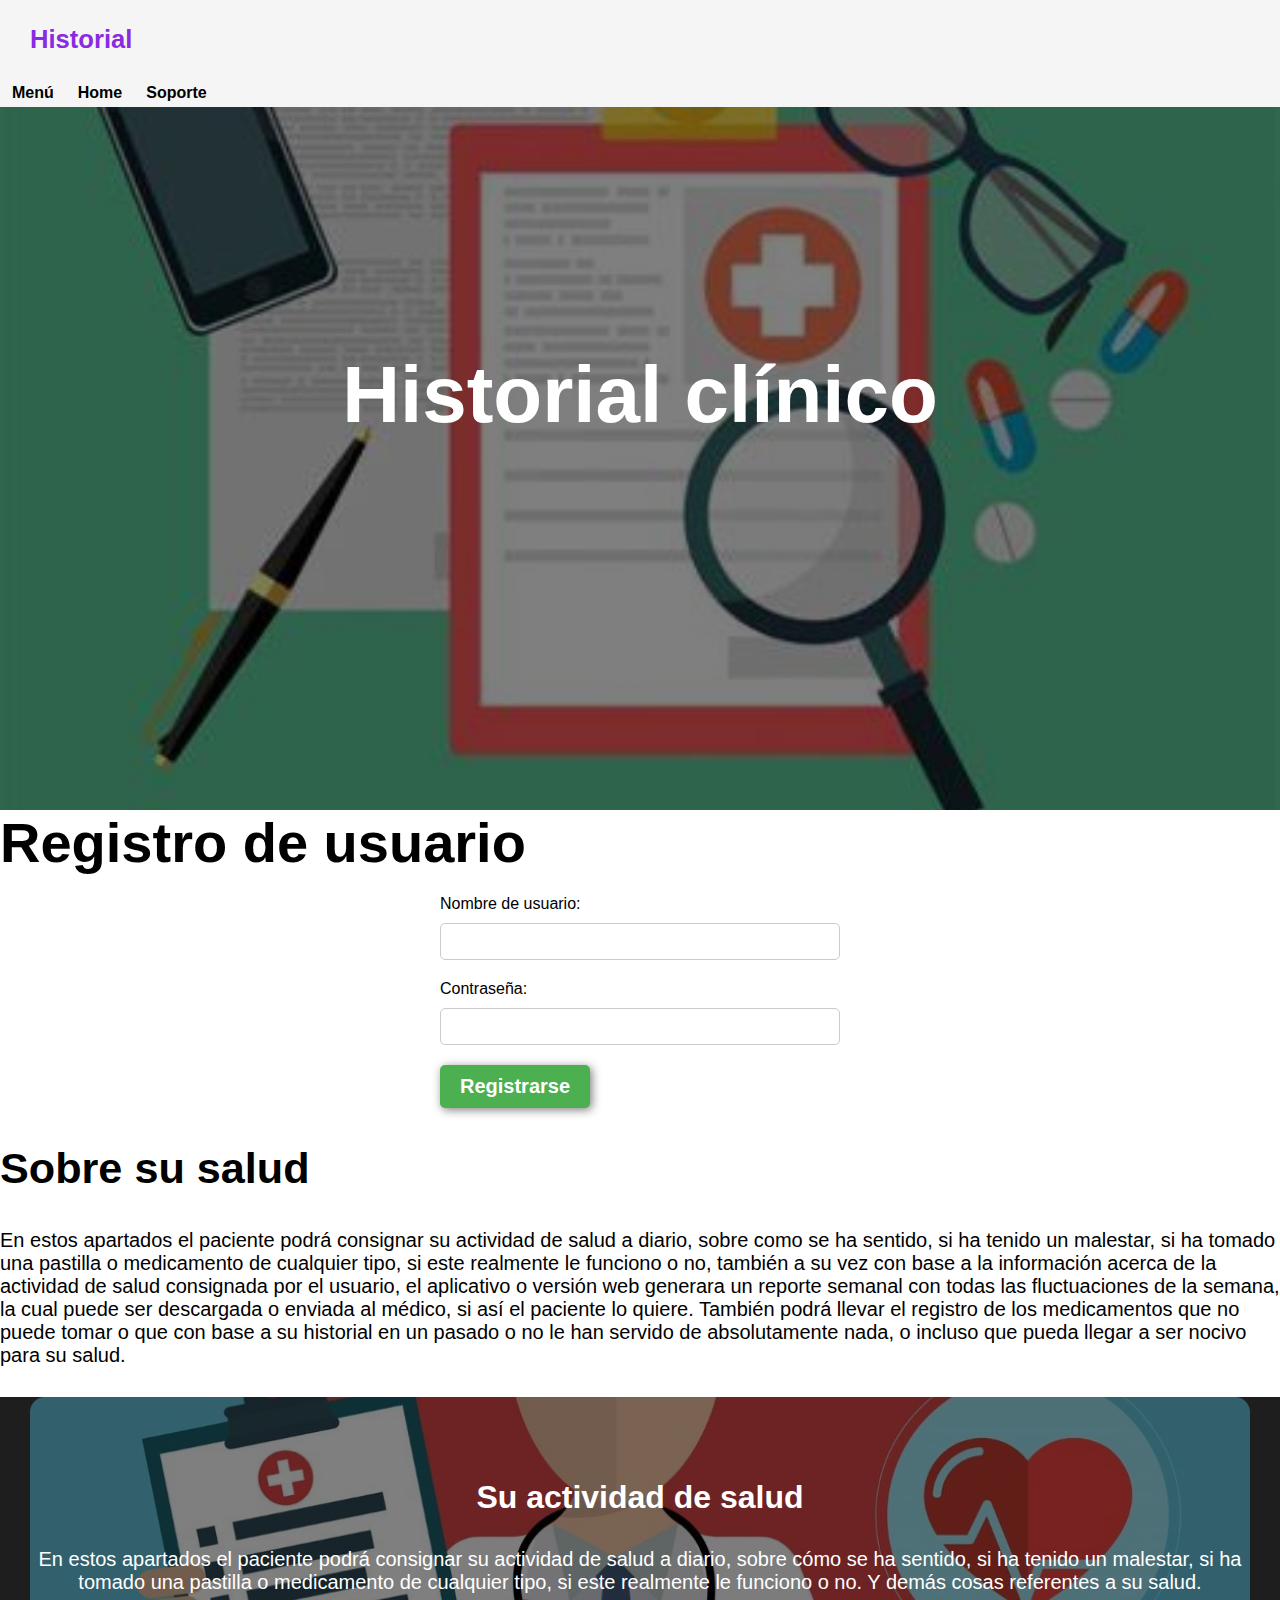
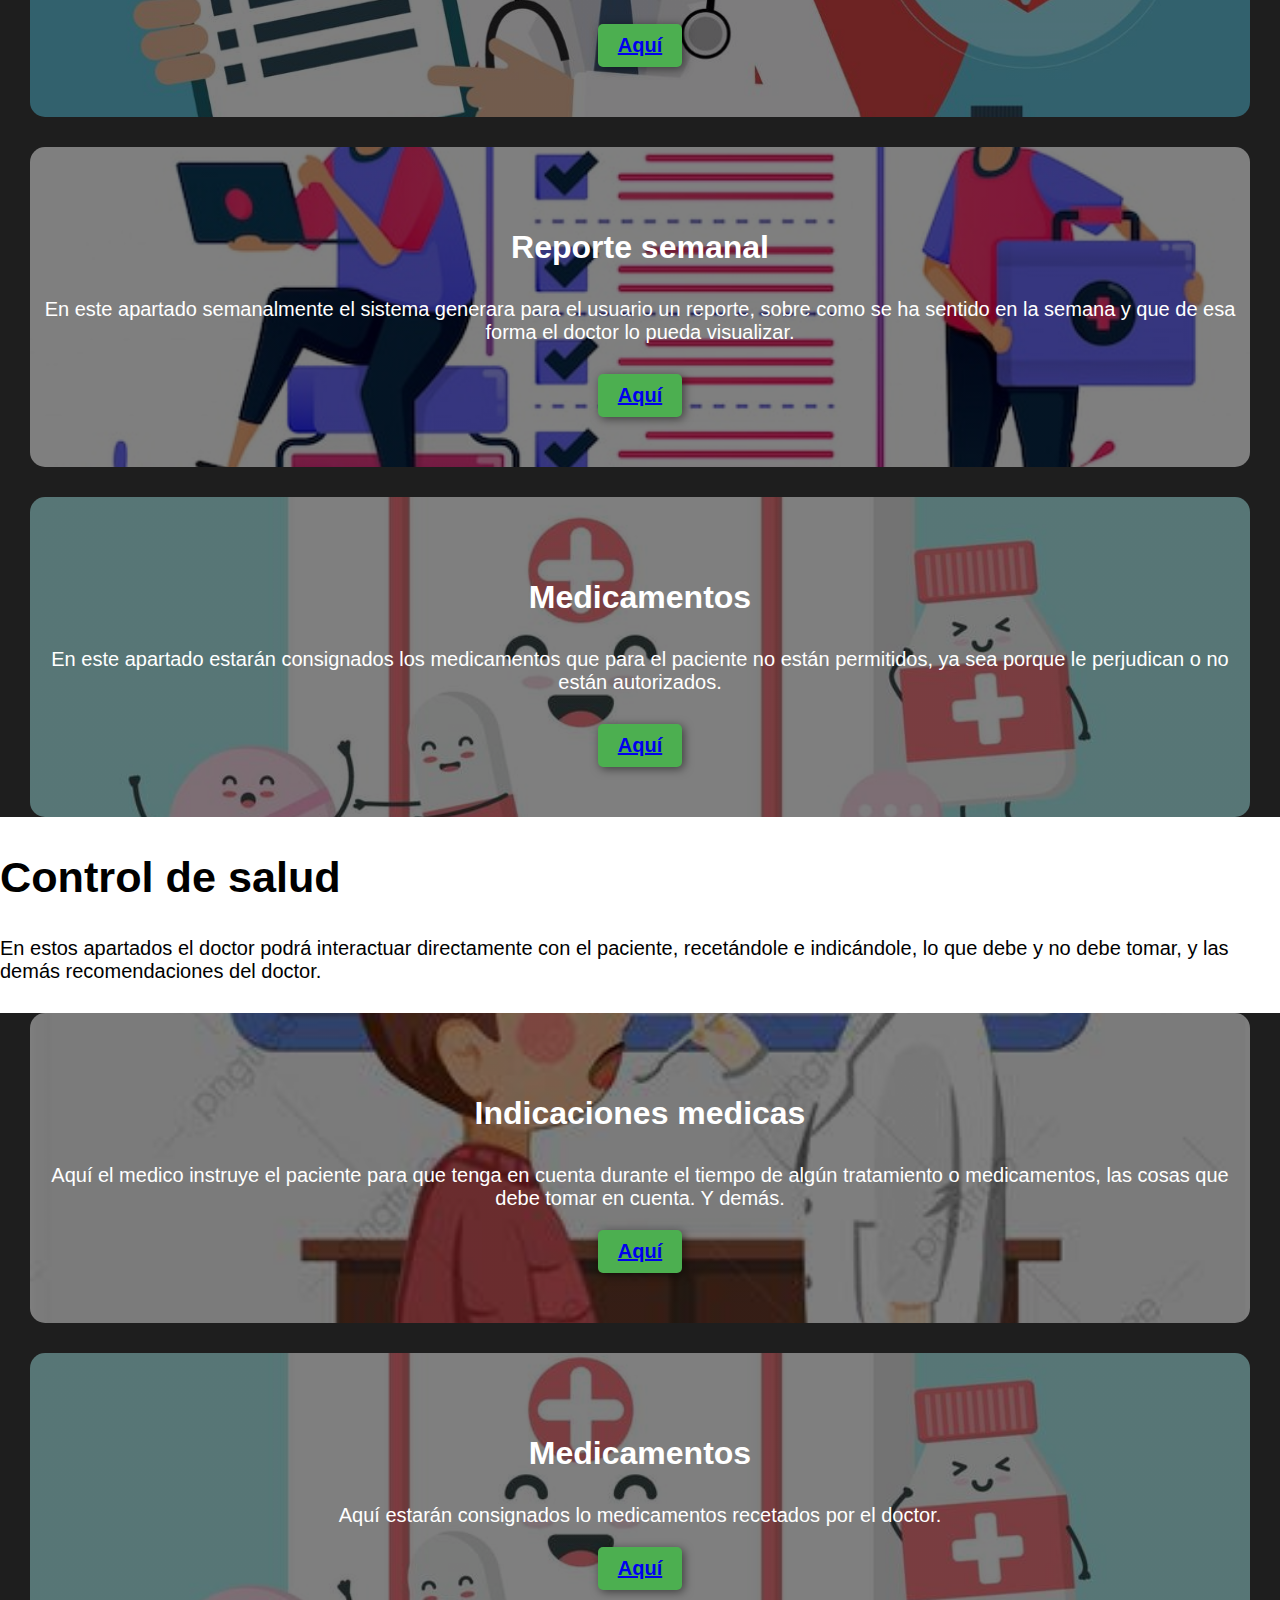
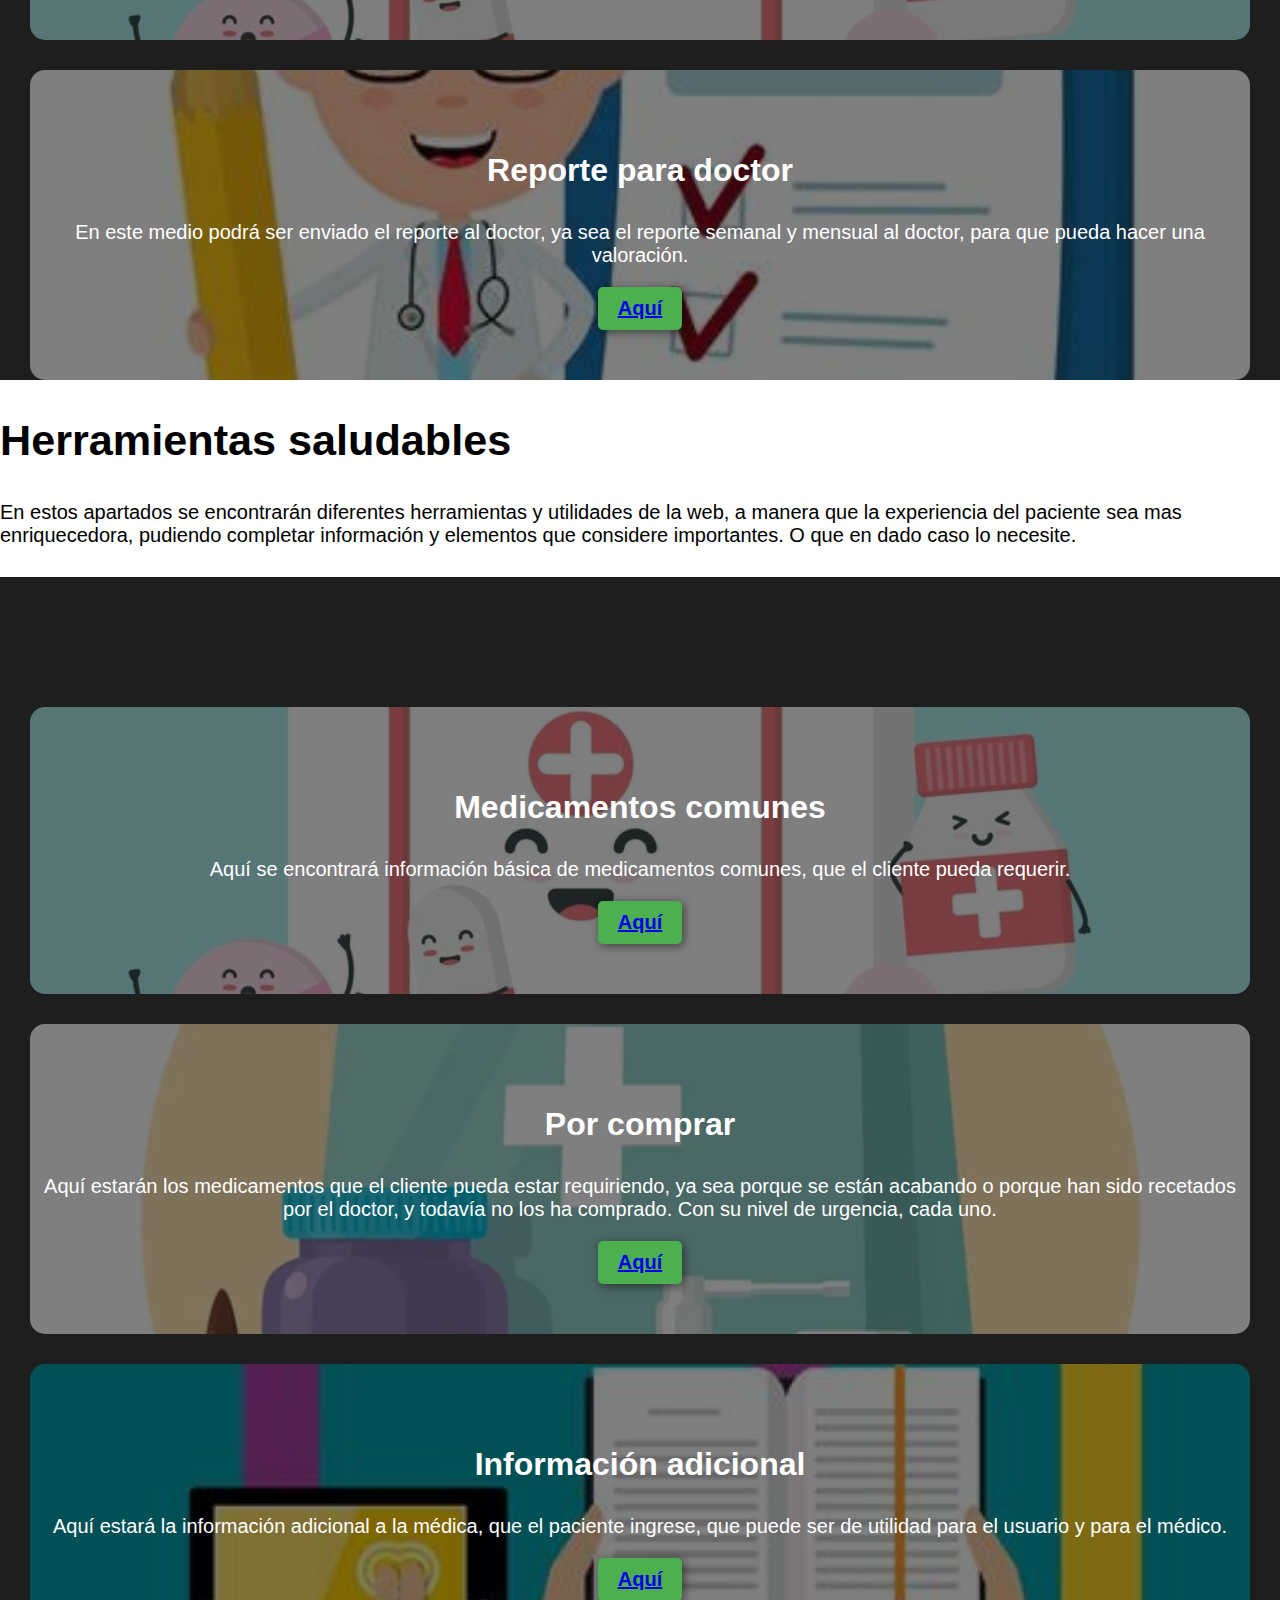
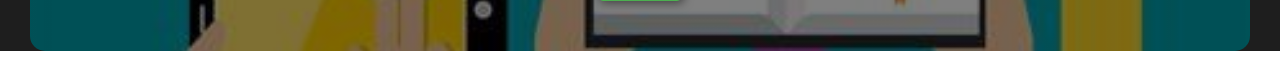
<file: index.html>
<!DOCTYPE html>
<html lang="en">

<head>
    <meta charset="UTF-8">
    <meta http-equiv="X-UA-Compatible" content="IE=edge">
    <meta name="viewport" content="width=device-width, initial-scale=1.0">
    <title>HISTORIAL</title>
    <link rel="stylesheet" href="index.css">
    <meta charset="uft-8">
</head>

<body>
    <header>
        <div class="contenedor">
            <p class="logo">Historial</p>
            <nav>
                <a href="#">Menú</a>
                <a href="#">Home</a>
                <a href="#">Soporte</a>
            </nav>
        </div>
    </header>

    <section id="hero">
        <h1>Historial clínico</h1>
    </section>

    <link rel="stylesheet" href="index.css">
    </head>

    <body>
        <h1>Registro de usuario</h1>
        <form id="formulario">
            <label for="username">Nombre de usuario:</label>
            <input type="text" id="username" name="username" required>
            <label for="password">Contraseña:</label>
            <input type="password" id="password" name="password" required>
            <button type="submit">Registrarse</button>
        </form>

        <script src="./Persistencia.js"></script>

        <section id="Historial"></section>
        <div class="contenedor">

            <div class="img-contenedor"></div>
            <h2>Sobre su salud</h2>
            <p>En estos apartados el paciente podrá consignar su actividad de salud a diario, sobre como se ha sentido,
                si ha tenido un malestar, si ha tomado una pastilla o medicamento de cualquier tipo, si este realmente
                le funciono o no, también a su vez con base a la información acerca de la actividad de salud consignada
                por el usuario, el aplicativo o versión web generara un reporte semanal con todas las fluctuaciones de
                la semana, la cual puede ser descargada o enviada al médico, si así el paciente lo quiere. También podrá
                llevar el registro de los medicamentos que no puede tomar o que con base a su historial en un pasado o
                no le han servido de absolutamente nada, o incluso que pueda llegar a ser nocivo para su salud.</p>
        </div>
        </section>

        <section id="Sobre-Su-Salud">
            <div class="contenedor">
                <div class="carta">
                    <h3>Su actividad de salud</h3>
                    <p>En estos apartados el paciente podrá consignar su actividad de salud a diario, sobre cómo se ha
                        sentido, si ha tenido un malestar, si ha tomado una pastilla o medicamento de cualquier tipo, si
                        este realmente le funciono o no. Y demás cosas referentes a su salud.</p>
                    <button>
                        <a
                            href="./pagina2.html">Aquí
                        </a>
                    </button>

                </div>
                <div class="carta">
                    <h3>Reporte semanal</h3>
                    <p>En este apartado semanalmente el sistema generara para el usuario un reporte, sobre como se ha
                        sentido en la semana y que de esa forma el doctor lo pueda visualizar.</p>
                    <button>
                        <a
                            href="./reporte.html">Aquí
                        </a>
                    </button>
                </div>
                <div class="carta">
                    <h3>Medicamentos</h3>
                    <p> En este apartado estarán consignados los medicamentos que para el paciente no están permitidos,
                        ya sea porque le perjudican o no están autorizados.</p>
                    <button>
                        <a
                            href="./MedicamentosNo.html">Aquí
                        </a>
                    </button>
                </div>
            </div>
        </section>


        <div class="img-contenedor"></div>
        <h2>Control de salud</h2>
        <p>En estos apartados el doctor podrá interactuar directamente con el paciente, recetándole e indicándole, lo
            que debe y no debe tomar, y las demás recomendaciones del doctor.</p>
        </div>
        </section>

        <section id="control-salud">
            <div class="contenedor">
                <div class="cartaa">
                    <h3>Indicaciones medicas</h3>
                    <p>Aquí el medico instruye el paciente para que tenga en cuenta durante el tiempo de algún
                        tratamiento o medicamentos, las cosas que debe tomar en cuenta. Y demás.</p>
                    <button>
                        <a
                            href="./IndicacionesM.html">Aquí
                        </a>
                    </button>
                </div>
                <div class="cartaa">
                    <h3>Medicamentos</h3>
                    <p>Aquí estarán consignados lo medicamentos recetados por el doctor.</p>
                    <button>
                        <a
                            href="./Medicamentos.html">Aquí
                        </a>
                    </button>
                </div>
                <div class="cartaa">
                    <h3>Reporte para doctor</h3>
                    <p>En este medio podrá ser enviado el reporte al doctor, ya sea el reporte semanal y mensual al
                        doctor, para que pueda hacer una valoración.</p>
                    <button>
                        <a
                            href="./ReporteD.html">Aquí
                        </a>
                    </button>
                </div>
            </div>
        </section>

        <div class="img-contenedor"></div>
        <h2>Herramientas saludables</h2>
        <p>En estos apartados se encontrarán diferentes herramientas y utilidades de la web, a manera que la experiencia
            del paciente sea mas enriquecedora, pudiendo completar información y elementos que considere importantes. O
            que en dado caso lo necesite.</p>
        </div>
        </section>

        <section id="Herramientas-1">
            <div class="contenedor">
                <div class="cartaaa">

                </div>
                <div class="cartaaa">
                    <h3>Medicamentos comunes</h3>
                    <p>Aquí se encontrará información básica de medicamentos comunes, que el cliente pueda requerir.</p>
                    <button>
                         <a
                            href="./MedicamentosComunes.html">Aquí
                         </a>
                    </button>
                </div>
                <div class="cartaaa">
                    <h3>Por comprar</h3>
                    <p>Aquí estarán los medicamentos que el cliente pueda estar requiriendo, ya sea porque se están
                        acabando o porque han sido recetados por el doctor, y todavía no los ha comprado. Con su nivel
                        de urgencia, cada uno.</p>
                    <button>
                        <a
                            href="./PorComprar.html">Aquí
                        </a>
                    </button>
                </div>
                <div class="cartaaa">
                    <h3>Información adicional</h3>
                    <p>Aquí estará la información adicional a la médica, que el paciente ingrese, que puede ser de
                        utilidad para el usuario y para el médico. </p>
                    <button>
                        <a
                            href="./InfoAd.html">Aquí
                        </a>
                    </button>
                </div>
        </section>

    </body>
    

</html>
</file>
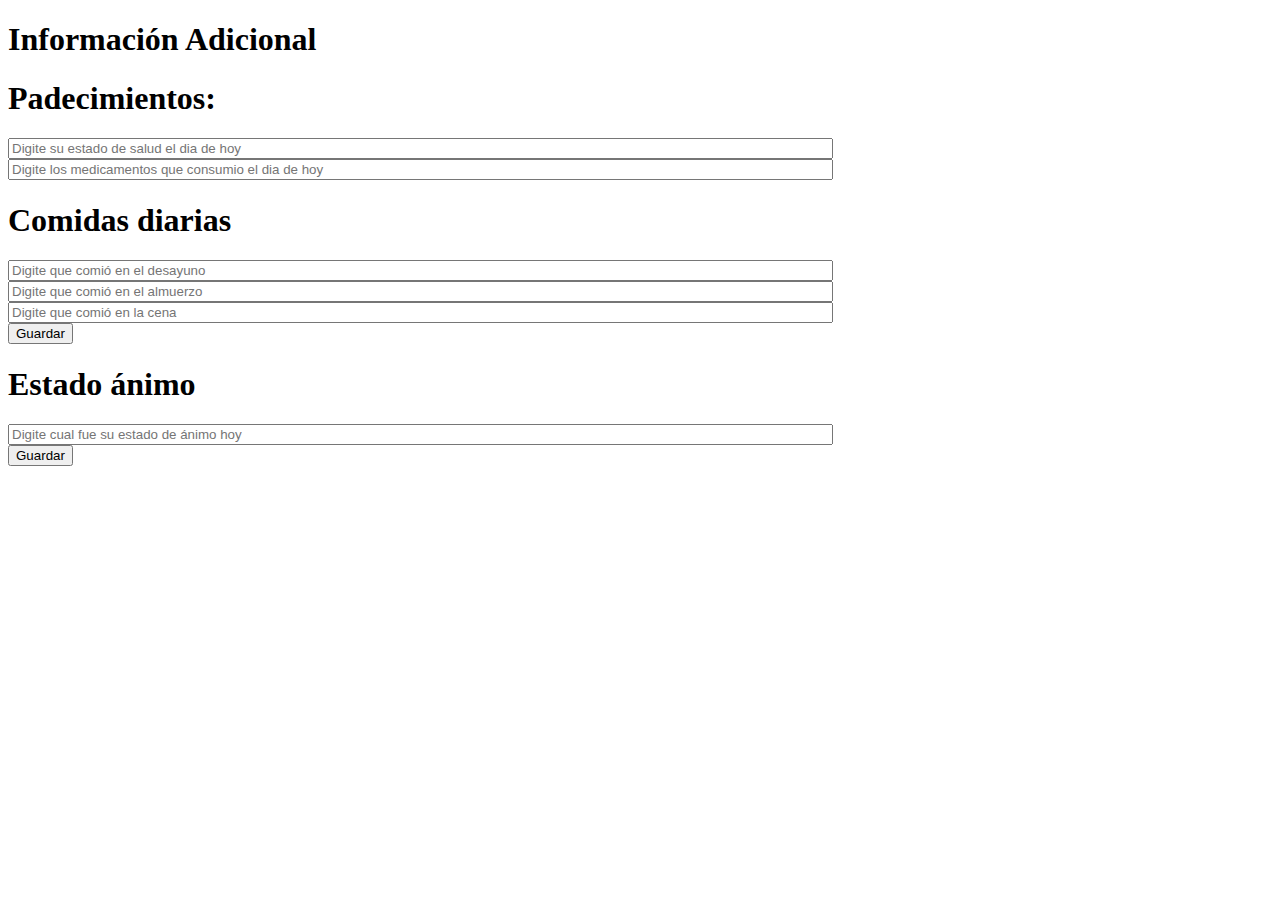
<file: InfoAd.html>
<!DOCTYPE html>
<html lang="en">
<head>
    <meta charset="UTF-8">
    <meta http-equiv="X-UA-Compatible" content="IE=edge">
    <meta name="viewport" content="width=device-width, initial-scale=1.0">
    <title>Información Adicional</title>
</head>
<body>
    <h1>Información Adicional</h1>
    <form id="formulario3">
        <h1>Padecimientos:</h1>
        <input type="text" name="estadosalud" id="estadosalud" placeholder="Digite su estado de salud el dia de hoy" size="100"><br>
        <input type="text" name="medicamentos" id="medicamentos" placeholder="Digite los medicamentos que consumio el dia de hoy" size="100"><br>
    </form>

    <script src="./Entrada.js"></script>

    <h1>Comidas diarias</h1>
    <form id="formulario4">
    <input type="text" name="Desayuno" id="Desayuno" placeholder="Digite que comió en el desayuno" size="100"><br>
    <input type="text" name="Almuerzo" id="Almuerzo" placeholder="Digite que comió en el almuerzo" size="100"><br>
    <input type="text" name="Cena" id="Cena" placeholder="Digite que comió en la cena" size="100"><br>
    <button type="submit">Guardar</button>
    </form>

    <script src="./Entrada.js"></script>

    <h1>Estado ánimo</h1>
    <form id="formulario2">
        <input type="text" name="Estado ánimo" id="Estado ánimo" placeholder="Digite cual fue su estado de ánimo hoy" size="100"><br>
        <button type="submit">Guardar</button>
    </form>
    <script src="./Entrada.js"></script>

    
</body>
</html>
</file>
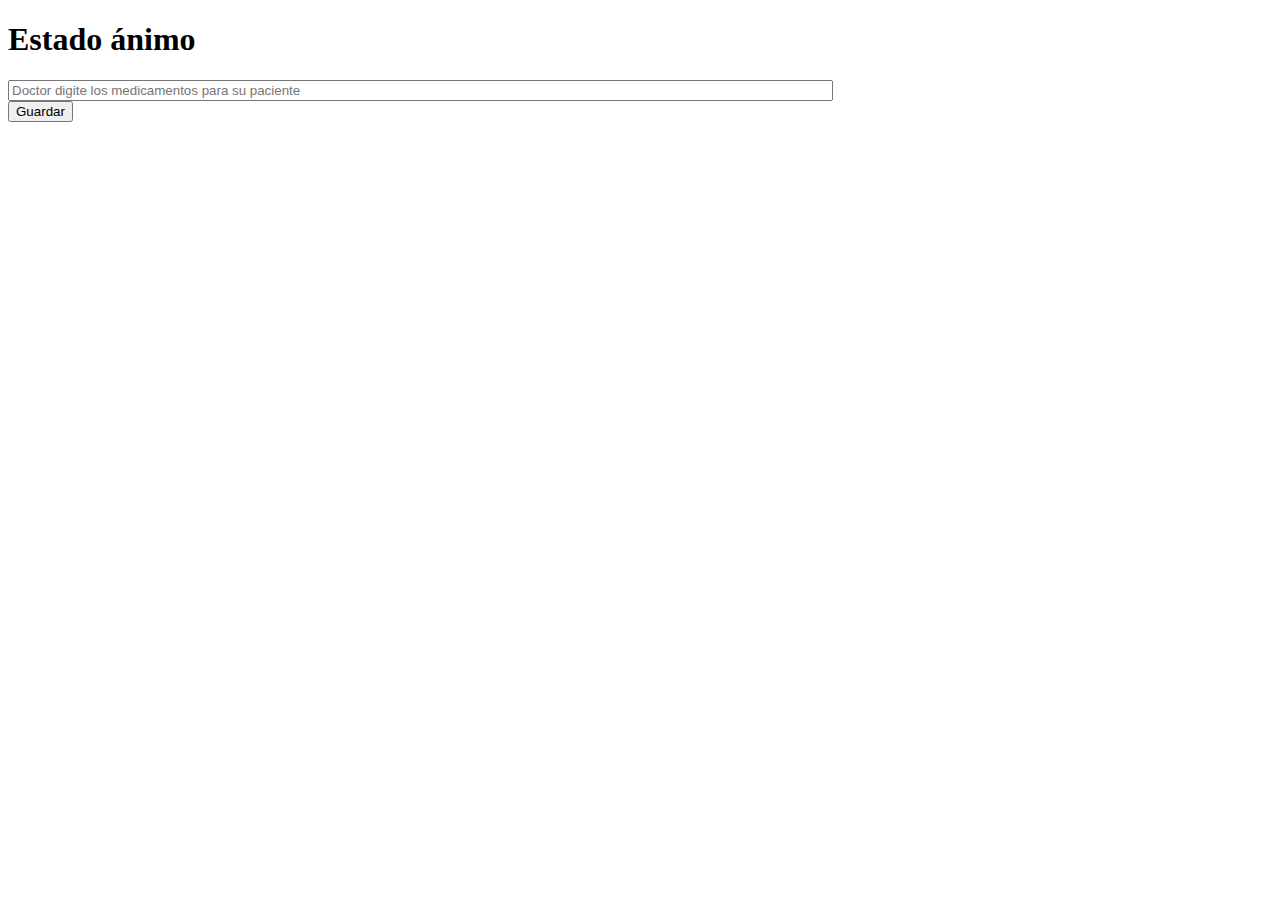
<file: Medicamentos.html>
<!DOCTYPE html>
<html lang="en">
<head>
    <meta charset="UTF-8">
    <meta http-equiv="X-UA-Compatible" content="IE=edge">
    <meta name="viewport" content="width=device-width, initial-scale=1.0">
    <title>Medicamentos del doctor</title>
</head>
<body>
    <h1>Estado ánimo</h1>
    <form id="formulario2">
        <input type="text" name="Medicamentos doctor" id="Medicamentos doctor " placeholder="Doctor digite los medicamentos para su paciente" size="100"><br>
        <button type="submit">Guardar</button>
    </form>
    <script src="./Persistencia.js"></script>
</body>
</html>
</file>
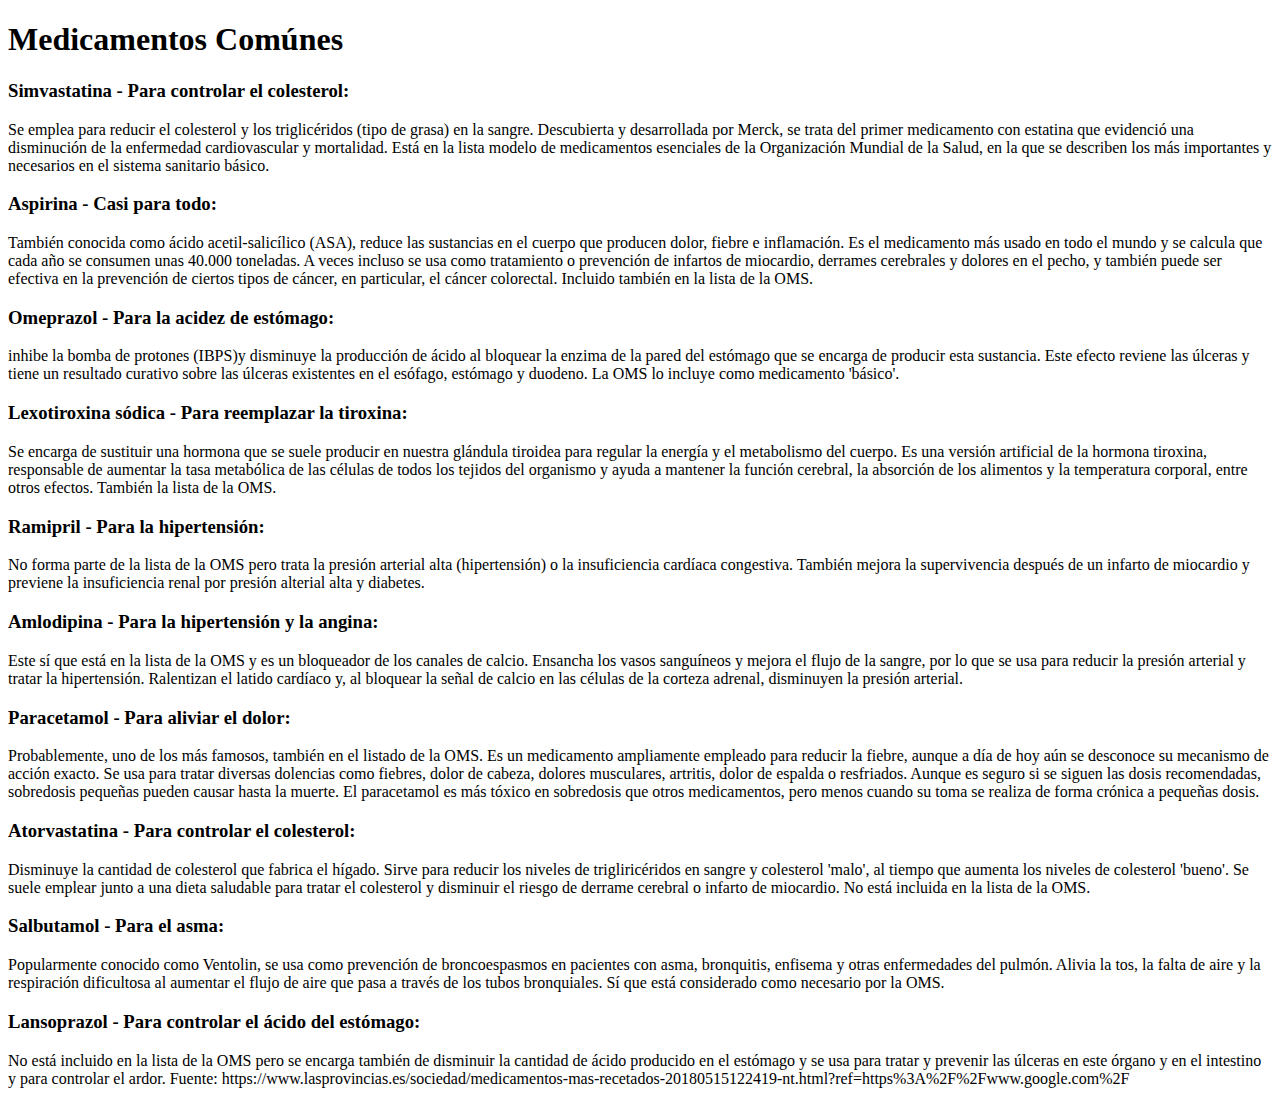
<file: MedicamentosComunes.html>
<!DOCTYPE html>
<html lang="en">
<head>
    <meta charset="UTF-8">
    <meta http-equiv="X-UA-Compatible" content="IE=edge">
    <meta name="viewport" content="width=device-width, initial-scale=1.0">
    <title>Medicamentos Comúnes</title>
</head>
<body>
    <h1>Medicamentos Comúnes</h1>
    <h3>Simvastatina - Para controlar el colesterol:</h3>
Se emplea para reducir el colesterol y los triglicéridos (tipo de grasa) en la sangre. Descubierta y desarrollada por Merck, se trata del primer medicamento con estatina que evidenció una disminución de la enfermedad cardiovascular y mortalidad. Está en la lista modelo de medicamentos esenciales de la Organización Mundial de la Salud, en la que se describen los más importantes y necesarios en el sistema sanitario básico.

<h3>Aspirina - Casi para todo:</h3>
También conocida como ácido acetil-salicílico (ASA), reduce las sustancias en el cuerpo que producen dolor, fiebre e inflamación. Es el medicamento más usado en todo el mundo y se calcula que cada año se consumen unas 40.000 toneladas. A veces incluso se usa como tratamiento o prevención de infartos de miocardio, derrames cerebrales y dolores en el pecho, y también puede ser efectiva en la prevención de ciertos tipos de cáncer, en particular, el cáncer colorectal. Incluido también en la lista de la OMS.

<h3>Omeprazol - Para la acidez de estómago:</h3>
inhibe la bomba de protones (IBPS)y disminuye la producción de ácido al bloquear la enzima de la pared del estómago que se encarga de producir esta sustancia. Este efecto reviene las úlceras y tiene un resultado curativo sobre las úlceras existentes en el esófago, estómago y duodeno. La OMS lo incluye como medicamento 'básico'.

<h3>Lexotiroxina sódica - Para reemplazar la tiroxina:</h3>
Se encarga de sustituir una hormona que se suele producir en nuestra glándula tiroidea para regular la energía y el metabolismo del cuerpo. Es una versión artificial de la hormona tiroxina, responsable de aumentar la tasa metabólica de las células de todos los tejidos del organismo y ayuda a mantener la función cerebral, la absorción de los alimentos y la temperatura corporal, entre otros efectos. También la lista de la OMS.

<h3>Ramipril - Para la hipertensión:</h3>
No forma parte de la lista de la OMS pero trata la presión arterial alta (hipertensión) o la insuficiencia cardíaca congestiva. También mejora la supervivencia después de un infarto de miocardio y previene la insuficiencia renal por presión alterial alta y diabetes.


<h3>Amlodipina - Para la hipertensión y la angina:</h3>
Este sí que está en la lista de la OMS y es un bloqueador de los canales de calcio. Ensancha los vasos sanguíneos y mejora el flujo de la sangre, por lo que se usa para reducir la presión arterial y tratar la hipertensión. Ralentizan el latido cardíaco y, al bloquear la señal de calcio en las células de la corteza adrenal, disminuyen la presión arterial.

<h3>Paracetamol - Para aliviar el dolor:</h3>
Probablemente, uno de los más famosos, también en el listado de la OMS. Es un medicamento ampliamente empleado para reducir la fiebre, aunque a día de hoy aún se desconoce su mecanismo de acción exacto. Se usa para tratar diversas dolencias como fiebres, dolor de cabeza, dolores musculares, artritis, dolor de espalda o resfriados. Aunque es seguro si se siguen las dosis recomendadas, sobredosis pequeñas pueden causar hasta la muerte. El paracetamol es más tóxico en sobredosis que otros medicamentos, pero menos cuando su toma se realiza de forma crónica a pequeñas dosis.

<h3>Atorvastatina - Para controlar el colesterol:</h3>
Disminuye la cantidad de colesterol que fabrica el hígado. Sirve para reducir los niveles de trigliricéridos en sangre y colesterol 'malo', al tiempo que aumenta los niveles de colesterol 'bueno'. Se suele emplear junto a una dieta saludable para tratar el colesterol y disminuir el riesgo de derrame cerebral o infarto de miocardio. No está incluida en la lista de la OMS.

<h3>Salbutamol - Para el asma:</h3>
Popularmente conocido como Ventolin, se usa como prevención de broncoespasmos en pacientes con asma, bronquitis, enfisema y otras enfermedades del pulmón. Alivia la tos, la falta de aire y la respiración dificultosa al aumentar el flujo de aire que pasa a través de los tubos bronquiales. Sí que está considerado como necesario por la OMS.

<h3>Lansoprazol - Para controlar el ácido del estómago:</h3>
No está incluido en la lista de la OMS pero se encarga también de disminuir la cantidad de ácido producido en el estómago y se usa para tratar y prevenir las úlceras en este órgano y en el intestino y para controlar el ardor.

Fuente: https://www.lasprovincias.es/sociedad/medicamentos-mas-recetados-20180515122419-nt.html?ref=https%3A%2F%2Fwww.google.com%2F 

</body>
</html>
</file>
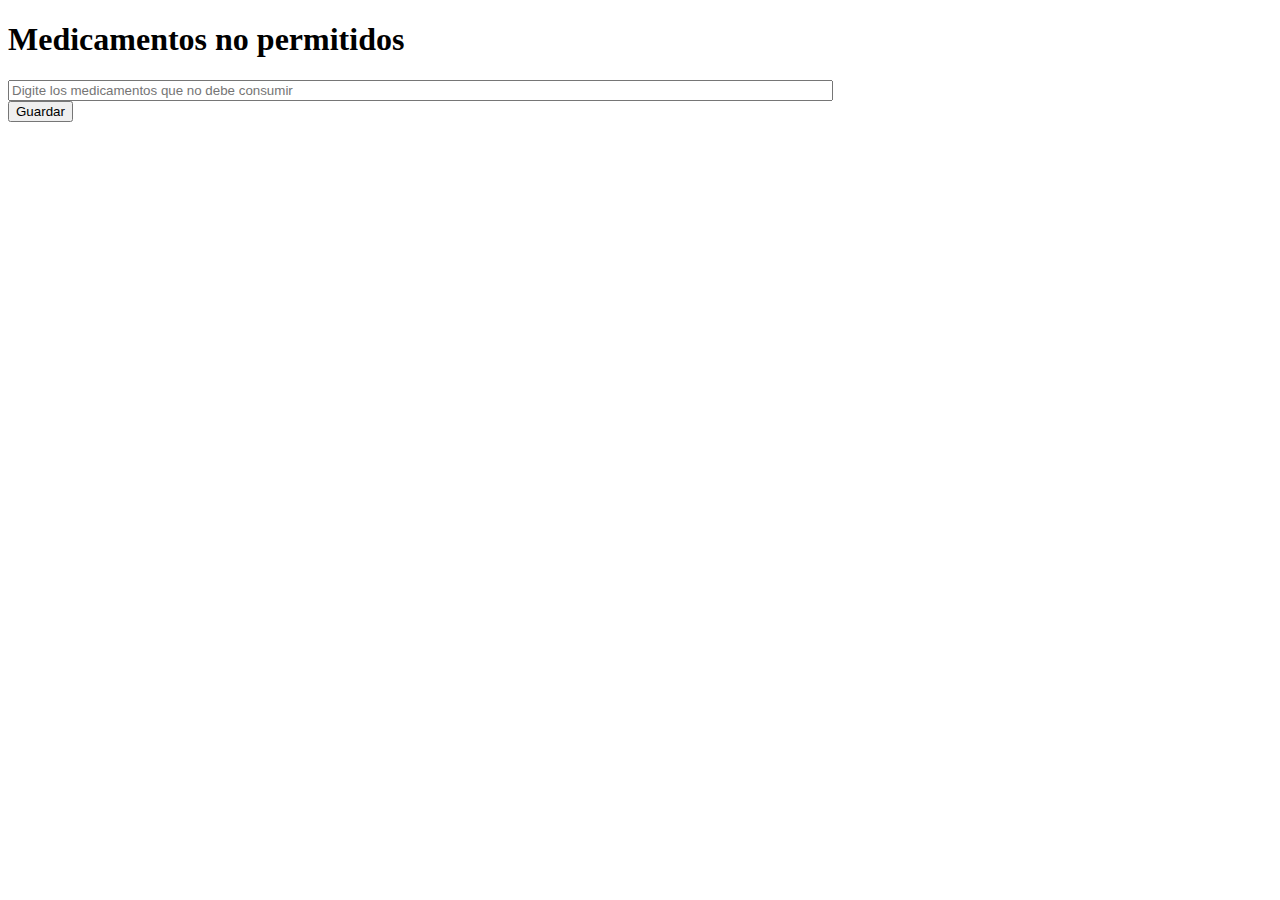
<file: MedicamentosNo.html>
<!DOCTYPE html>
<html lang="en">
<head>
    <meta charset="UTF-8">
    <meta http-equiv="X-UA-Compatible" content="IE=edge">
    <meta name="viewport" content="width=device-width, initial-scale=1.0">
    <title>Document</title>
</head>
<body>
    <h1>Medicamentos no permitidos</h1>
    <form id="formulario3">
        <input type="text" name="MedicamentosNo" id="MedicamentosNo" placeholder="Digite los medicamentos que no debe consumir" size="100"><br>
        <button type="submit">Guardar</button>
    </form>
    <script src="./Persistencia.js"></script>
</body>
</html>
</file>
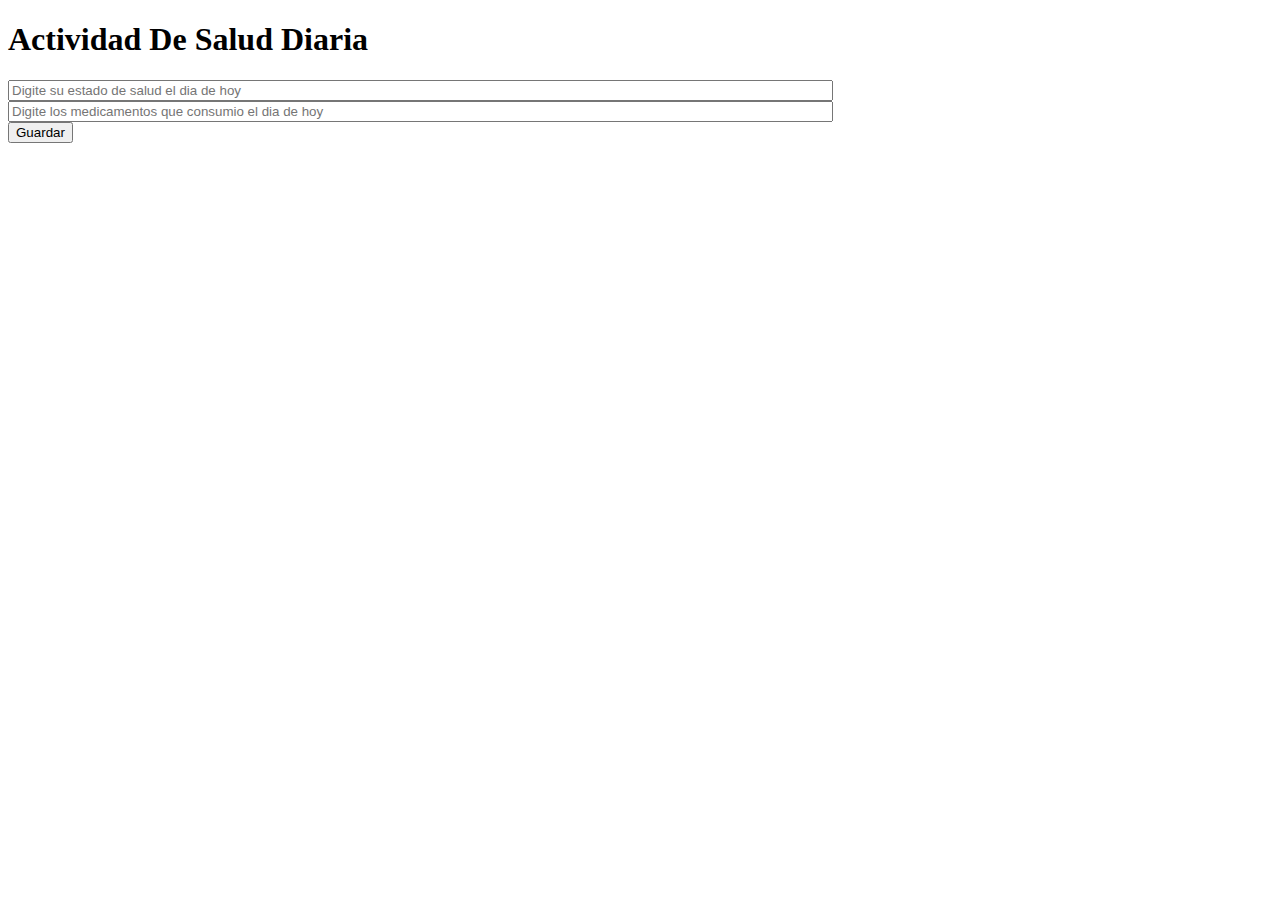
<file: pagina2.html>
<!DOCTYPE html>
<html lang="en">
<head>
    <meta charset="UTF-8">
    <meta http-equiv="X-UA-Compatible" content="IE=edge">
    <meta name="viewport" content="width=device-width, initial-scale=1.0">
    <title>pagina2</title>
</head>
<body>
    <h1>Actividad De Salud Diaria</h1>
    <form id="formulario">
        <input type="text" name="estadosalud" id="estadosalud" placeholder="Digite su estado de salud el dia de hoy" size="100"><br>
        <input type="text" name="medicamentos" id="medicamentos" placeholder="Digite los medicamentos que consumio el dia de hoy" size="100"><br>
        <button type="submit">Guardar</button>
    </form>
    <script src="./Entrada.js"></script>
    
</body>
</html>
</file>
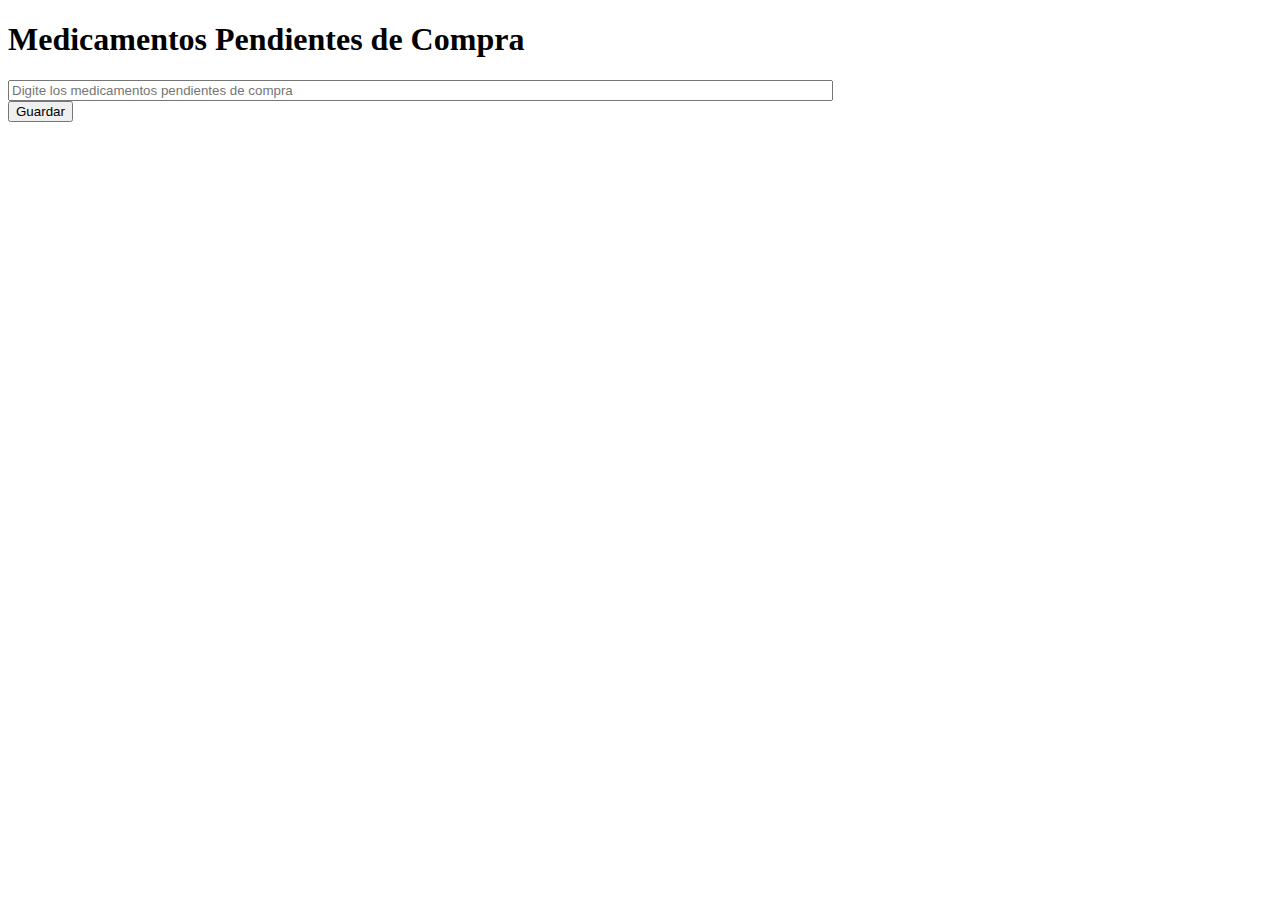
<file: PorComprar.html>
<!DOCTYPE html>
<html lang="en">
<head>
    <meta charset="UTF-8">
    <meta http-equiv="X-UA-Compatible" content="IE=edge">
    <meta name="viewport" content="width=device-width, initial-scale=1.0">
    <title>Medicamentos Pendientes de compra</title>
</head>
<body>
    <h1>Medicamentos Pendientes de Compra</h1>
    <form id="formulario5">
        <input type="text" name="MedicamentosCompra" id="MedicamentosCompra" placeholder="Digite los medicamentos pendientes de compra" size="100"><br>
        <button type="submit">Guardar</button>
    </form>
    <script src="./Entrada.js"></script>
</body>
</html>
</file>
<file: index.css>
*{
    box-sizing: border-box;
}

html{
    scroll-behavior: smooth;
}

body{
    font-family: 'Roboto', sans-serif;
    margin: 0;
}

h1{ font-size: 3.5em;}
h2{ font-size: 2.7em;}
h3{ font-size: 2em;}
p{ font-size: 1.25em;}
ul{ list-style: none;}
li{ font-size: 1.25em;}

button{
    font-size: 1.25em;
    font-weight: bold;
    padding: 10px 30px;
    border-radius: 5px;
    border: 2px solid rgba(0,0,0,0.3);
    box-shadow: 2px 2px 10px rgba(0,0,0,0.5);
    color: white;
    background-color: blueviolet;
}

button:hover{
    background-color: rgb(101, 33, 165);
}

.container{
    max-width: 1400px;
    margin: auto;
}

.color-acento{ color:blueviolet; }

header{
    background-color: rgb(245,245,245);
    
}

header .logo{
    margin: 0;
    padding: 25px 30px;
    font-weight: bold;
    color: blueviolet;
    font-size: 1.6em;
}

header .container{
    display: flex;
    flex-direction: column;
    align-items: center;
}

header nav{
    display: flex;
    flex-direction: column;
    text-align: center;
    padding-bottom: 25px;
}

header a{
    padding: 5px 12px;
    text-decoration: none;
    font-weight: bold;
    color: black;
}

header a:hover{
    color: blueviolet;
}

#hero{
    display: flex;
    align-items: center;
    justify-content: center;
    text-align: center;
    flex-direction: column;
    height: 90vh;
    background-image: linear-gradient(
        0deg,
        rgba(0,0,0,0.5),
        rgba(0,0,0,0.5)
    )
    ,url("imagenes/Historial-clinico.jpg");
    background-repeat: no-repeat;
    background-size: cover;
    background-position: center center;
}

#hero h1{
    color: white;
}

#hero button{
    font-size: 1.75em;
}

body {
    font-family: Arial, sans-serif;
    margin: 0;
    padding: 0;
  }
  
  h1 {
    margin: 0 0 20px 0;
    
  }
  
  form {
    width: 400px;
    margin: 0 auto;
  }
  
  label {
    display: block;
    margin-bottom: 10px;
  }
  
  input {
    display: block;
    width: 100%;
    padding: 10px;
    margin-bottom: 20px;
    box-sizing: border-box;
    border-radius: 5px;
    border: 1px solid #ccc;
  }
  
  button {
    background-color: #4CAF50;
    color: white;
    padding: 10px 20px;
    border: none;
    border-radius: 5px;
    cursor: pointer;
  }
  
  button:hover {
    background-color: #3e8e41;
  }

#Historial .container{
    text-align: center;
    padding: 200px 12px;
}

#Sobre-Su-Salud{
    background-color: rgb(30,30,30);
    color: white;
    text-align: center;
}

#Sobre-Su-Salud .container{
    padding: 150px 12px;
}

#Sobre-Su-Salud h2{
    margin-top: 5;
    font-size: 3.2em;
}

#Sobre-Su-Salud p{
    display: none;
}

#Sobre-Su-Salud .carta{
    background-position: center center;
    background-size: cover;
    padding: 50px 0px;
    margin: 30px;
    border-radius: 15px;
}

.carta:first-child{
    background-image: linear-gradient(
        0deg,
        rgba(0,0,0,0.5),
        rgba(0,0,0,0.5)
    )
    ,url("imagenes/suactividadsalud.jpeg");

}

.carta:nth-child(2){
    background-image: linear-gradient(
        0deg,
        rgba(0,0,0,0.5),
        rgba(0,0,0,0.5)
    )
    ,url("imagenes/controlsalud.jpeg");
}

.carta:nth-child(3){
    background-image: linear-gradient(
        0deg,
        rgba(0,0,0,0.5),
        rgba(0,0,0,0.5)
    )
    ,url("imagenes/medicamentos.jpeg");

}

#control-salud{
    background-color: rgb(30,30,30);
    color: white;
    text-align: center;
}

#control-salud .container{
    padding: 150px 12px;
}

#control-salud h2{
    margin-top: 0;
    font-size: 3.2em;
}

#control-salud p1{
    display: none;
}

#control-salud .cartaa{
    background-position: center center;
    background-size: cover;
    padding: 50px 0px;
    margin: 30px;
    border-radius: 15px;
}

.cartaa:first-child{
    background-image: linear-gradient(
        0deg,
        rgba(0,0,0,0.5),
        rgba(0,0,0,0.5)
    )
    ,url("imagenes/instruccionmedica.jpeg");

}

.cartaa:nth-child(2){
    background-image: linear-gradient(
        0deg,
        rgba(0,0,0,0.5),
        rgba(0,0,0,0.5)
    )
    ,url("imagenes/medicamentos.jpeg");
}

.cartaa:nth-child(3){
    background-image: linear-gradient(
        0deg,
        rgba(0,0,0,0.5),
        rgba(0,0,0,0.5)
    )
    ,url("imagenes/doctorreporte.jpg");

}

#Herramientas-1{
    background-color: rgb(30,30,30);
    color: white;
    text-align: center;
}

#Herramientas-1 .container{
    padding: 150px 12px;
}

#Herramientas-1 h2{
    margin-top: 0;
    font-size: 3.2em;
}

#Herramientas-1 p1{
    display: none;
}

#Herramientas-1 .cartaaa{
    background-position: center center;
    background-size: cover;
    padding: 50px 0px;
    margin: 30px;
    border-radius: 15px;
}


.cartaaa:nth-child(2){
    background-image: linear-gradient(
        0deg,
        rgba(0,0,0,0.5),
        rgba(0,0,0,0.5)
    )
    ,url("imagenes/medicamentos.jpeg");
}

.cartaaa:nth-child(3){
    background-image: linear-gradient(
        0deg,
        rgba(0,0,0,0.5),
        rgba(0,0,0,0.5)
    )
    ,url("imagenes/porcomprar.jpeg");

}

.cartaaa:nth-child(4){
    background-image: linear-gradient(
        0deg,
        rgba(0,0,0,0.5),
        rgba(0,0,0,0.5)
    )
    ,url("imagenes/informacionadicional.jpeg");

}

#caracteristicas .container{
    text-align: center;
    padding: 250px 12px;
}

#caracteristicas li{
    margin: 16px 0px;
    font-weight: bold;
}

#final{
    display: flex;
    flex-direction: column;
    justify-content: center;
    align-items: center;
    text-align: center;
    background-color: rgb(30,30,30);
    color: white;
    height: 80vh;
}

#final h2{
    font-size: 9vw;
}

#final button{
    font-size: 5vw;
}

footer{
    background-color: rgb(230,230,230);
}

footer p{
    margin: 0;
    padding: 12px;
    color: rgb(100,100,100);
}

footer .container{
    height: 150px;
    display: flex;
    justify-content: center;
    align-items: flex-end;
}

@media (min-width: 850px){
    header{
        position: fixed;
        width: 100%;
    }

    header .container{
        flex-direction: row;
        justify-content: space-between;
    }

    header nav{
        flex-direction: row;
        padding-bottom: 0;
        padding-right: 20px;
    }

    #hero h1{
        font-size: 5em;
    }

    #somos-proya .container{
        display: flex;
        justify-content: space-evenly;
    }

    #somos-proya .texto{
        width: 50%;
        max-width: 600px;
        text-align: initial;
        padding-left: 30px;
        display: flex;
        flex-direction: column;
        justify-content: center;
    }

    #somos-proya h2{
        margin-top: 0px;
    }

    #Sobre-Su-Salud .img-container{
        background-image: url("media/somos-proya.jpg");
        background-size: cover;
        background-position: center center;
        height: 500px;
        width: 400px; 
    }

    #Sobre-Su-Salud .programas{
        display: flex;
        justify-content: center;
    }

    #Sobre-Su-Salud p{
        display: block;
        margin-bottom: 30px;
    }

    #Sobre-Su-Salud h2{
        font-size: 4em;
    }

    #Sobre-su-salud h3{
        margin-top: 0;
    }

    #Sobre-su-salud .carta1{
        padding: 50px;
        background-size: 100% 150px;
        background-repeat: no-repeat;
        background-position-y: 0;
        background-color: rgba(50, 50, 50, 1);
        box-shadow: 2px 2px 10px rgba(0,0,0,0.5);
    }

    .carta1:first-child{
        background-image: linear-gradient(
            0deg,
            rgba(0,0,0,0.5),
            rgba(0,0,0,0.5)
        )
        ,url("media/front-end-cropped.jpg");

    }

    .carta1:nth-child(2){
        background-image: linear-gradient(
            0deg,
            rgba(0,0,0,0.5),
            rgba(0,0,0,0.5)
        )
        ,url("media/full-stack-cropped.jpg");
    }

    .carta1:nth-child(3){
        background-image: linear-gradient(
            0deg,
            rgba(0,0,0,0.5),
            rgba(0,0,0,0.5)
        )
        ,url("media/python-cropped.jpg");

    }

    #caracteristicas{
        background-image: url("media/background-2.jpeg");
        background-repeat: no-repeat;
        background-size: 500px 400px;
        background-position: calc(100vw - 500px) 120px;
    }

    #caracteristicas .container{
        text-align: initial;
    }

    #caracteristicas ul{
        margin-left: 100px;
    }

    #final h2{
        font-size: 5em;
    }

    #final button{
        font-size: 2em;
    }

    footer .container{
        justify-content: flex-end;
    }
}

@media (min-width: 1200px) {
    #caracteristicas{
        background-position-x: calc(100vw - 800px);
    }
}
</file>
